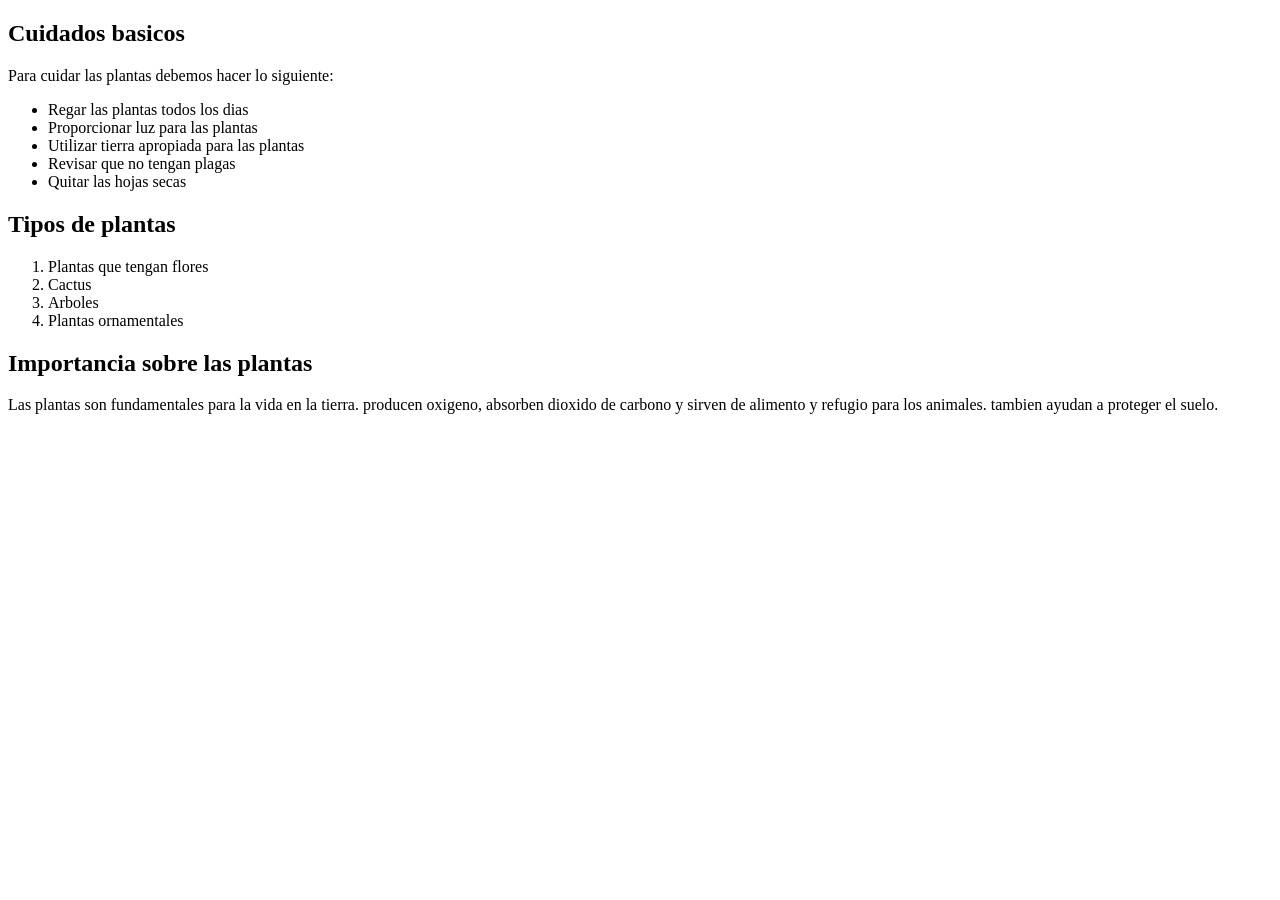
<file: #informacion.html>
<!DOCTYPE html>
<html lang="en">
<head>
    <meta charset="UTF-8">
    <meta name="viewport" content="width=device-width, initial-scale=1.0">
    <title>Informacion sobre las plantas</title>
</head>
<body>
    <section id="informacion">
        <h2>Cuidados basicos</h2>

        <p>Para cuidar las plantas debemos hacer lo siguiente:</p>

        <ul>
            <li>Regar las plantas todos los dias</li>
            <li>Proporcionar luz para las plantas</li>
            <li>Utilizar tierra apropiada para las plantas</li>
            <li>Revisar que no tengan plagas</li>
            <li>Quitar las hojas secas</li>
        </ul>

        <h2>Tipos de plantas</h2>
        <ol>
            <li>Plantas que tengan flores</li>
            <li>Cactus</li>
            <li>Arboles</li>
            <li>Plantas ornamentales</li>
        </ol>
    </section>

    <section>
        <h2>Importancia sobre las plantas</h2>

        <p>Las plantas son fundamentales para la vida en la tierra.
    producen oxigeno, absorben dioxido de carbono y sirven de alimento y refugio para los animales.
    tambien ayudan a proteger el suelo.
        </p>
    </section>
</body>
</html>
</file>
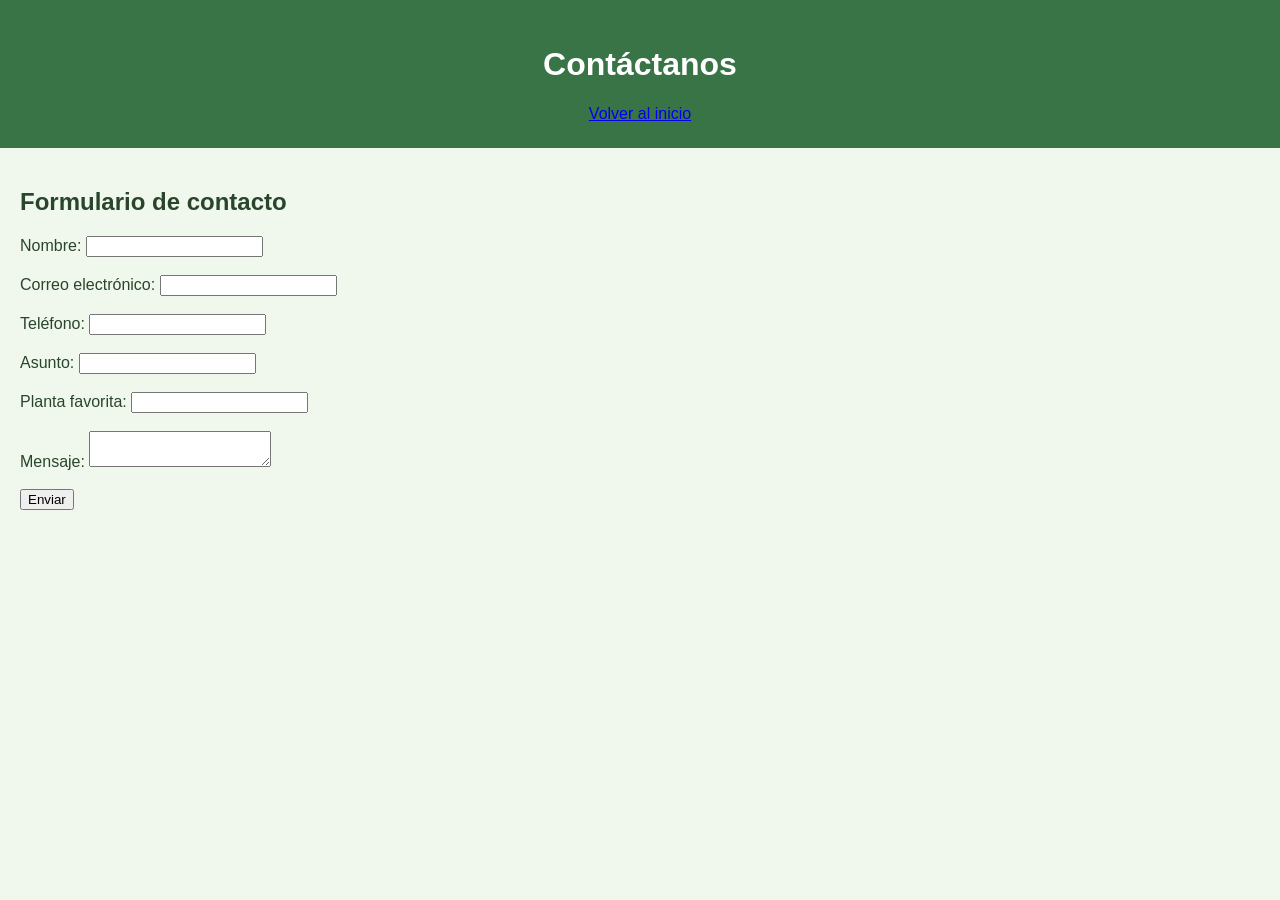
<file: contacto.html>
<!DOCTYPE html>
<html lang="es">
<head>
    <meta charset="UTF-8">
    <meta name="viewport" content="width=device-width, initial-scale=1.0">
    <title>Contacto</title>
    <link rel="stylesheet" href="estilos.css">
</head>
<body>

<header>
    <h1>Contáctanos</h1>
    <a href="index.html">Volver al inicio</a>
</header>

<main>
    <h2>Formulario de contacto</h2>

    <form>
        <label for="nombre">Nombre:</label>
        <input type="text" id="nombre" name="nombre" required>
        <br><br>

        <label for="correo">Correo electrónico:</label>
        <input type="email" id="correo" name="correo" required>
        <br><br>

        <label for="telefono">Teléfono:</label>
        <input type="tel" id="telefono" name="telefono">
        <br><br>

        <label for="asunto">Asunto:</label>
        <input type="text" id="asunto" name="asunto">
        <br><br>

        <label for="planta">Planta favorita:</label>
        <input type="text" id="planta" name="planta">
        <br><br>

        <label for="mensaje">Mensaje:</label>
        <textarea id="mensaje" name="mensaje" required></textarea>
        <br><br>

        <button type="submit">Enviar</button>
    </form>
</main>

</body>
</html>
</file>
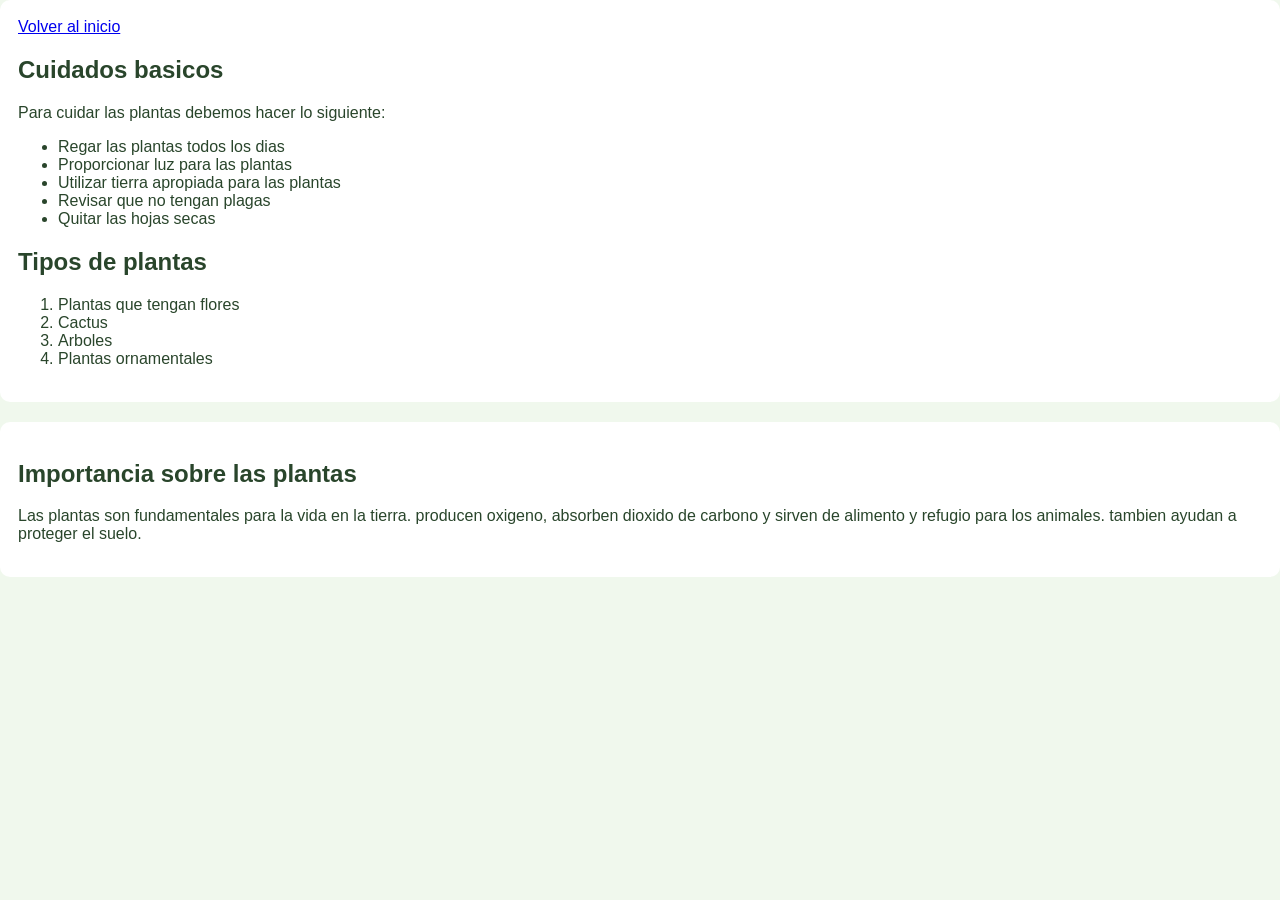
<file: informacion.html>
<!DOCTYPE html>
<html lang="en">
<head>
    <meta charset="UTF-8">
    <meta name="viewport" content="width=device-width, initial-scale=1.0">
    <title>Informacion sobre las plantas</title>
  <link rel="stylesheet" href="estilos.css">
</head>
<body>
    <section id="informacion">
        <a href="index.html">Volver al inicio</a>
        <h2>Cuidados basicos</h2>

        <p>Para cuidar las plantas debemos hacer lo siguiente:</p>

        <ul>
            <li>Regar las plantas todos los dias</li>
            <li>Proporcionar luz para las plantas</li>
            <li>Utilizar tierra apropiada para las plantas</li>
            <li>Revisar que no tengan plagas</li>
            <li>Quitar las hojas secas</li>
        </ul>

        <h2>Tipos de plantas</h2>
        <ol>
            <li>Plantas que tengan flores</li>
            <li>Cactus</li>
            <li>Arboles</li>
            <li>Plantas ornamentales</li>
        </ol>
    </section>

    <section>
        <h2>Importancia sobre las plantas</h2>

        <p>Las plantas son fundamentales para la vida en la tierra.
    producen oxigeno, absorben dioxido de carbono y sirven de alimento y refugio para los animales.
    tambien ayudan a proteger el suelo.
        </p>
    </section>
</body>
</html>
</file>
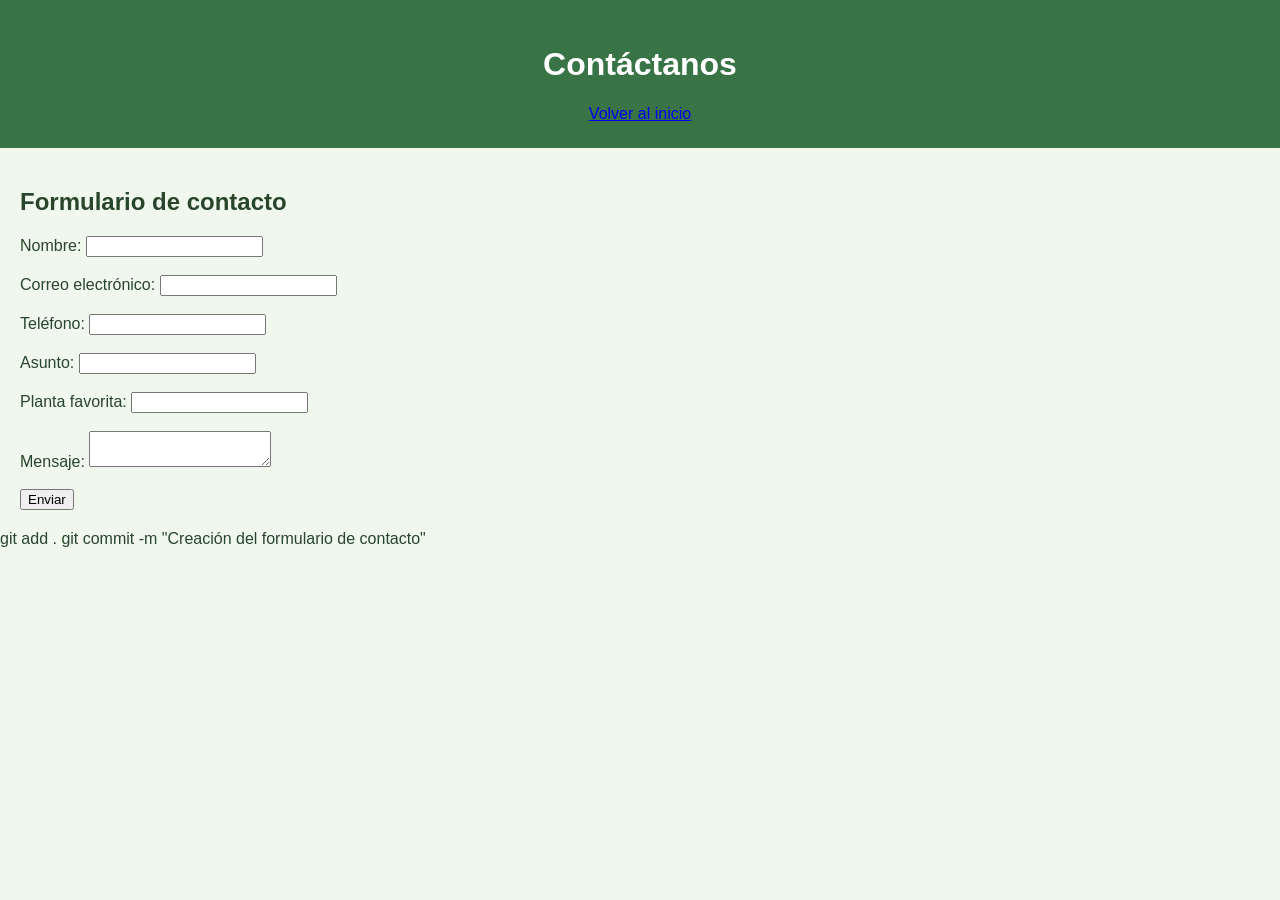
<file: Plantas/#informacion.html/contacto.html>
<!DOCTYPE html>
<html lang="es">
<head>
    <meta charset="UTF-8">
    <meta name="viewport" content="width=device-width, initial-scale=1.0">
    <title>Contacto</title>
    <link rel="stylesheet" href="estilos.css">
</head>
<body>

<header>
    <h1>Contáctanos</h1>
    <a href="index.html">Volver al inicio</a>
</header>

<main>
    <h2>Formulario de contacto</h2>

    <form>
        <label for="nombre">Nombre:</label>
        <input type="text" id="nombre" name="nombre" required>
        <br><br>

        <label for="correo">Correo electrónico:</label>
        <input type="email" id="correo" name="correo" required>
        <br><br>

        <label for="telefono">Teléfono:</label>
        <input type="tel" id="telefono" name="telefono">
        <br><br>

        <label for="asunto">Asunto:</label>
        <input type="text" id="asunto" name="asunto">
        <br><br>

        <label for="planta">Planta favorita:</label>
        <input type="text" id="planta" name="planta">
        <br><br>

        <label for="mensaje">Mensaje:</label>
        <textarea id="mensaje" name="mensaje" required></textarea>
        <br><br>

        <button type="submit">Enviar</button>
    </form>
</main>

</body>
</html>
git add .
git commit -m "Creación del formulario de contacto"
</file>
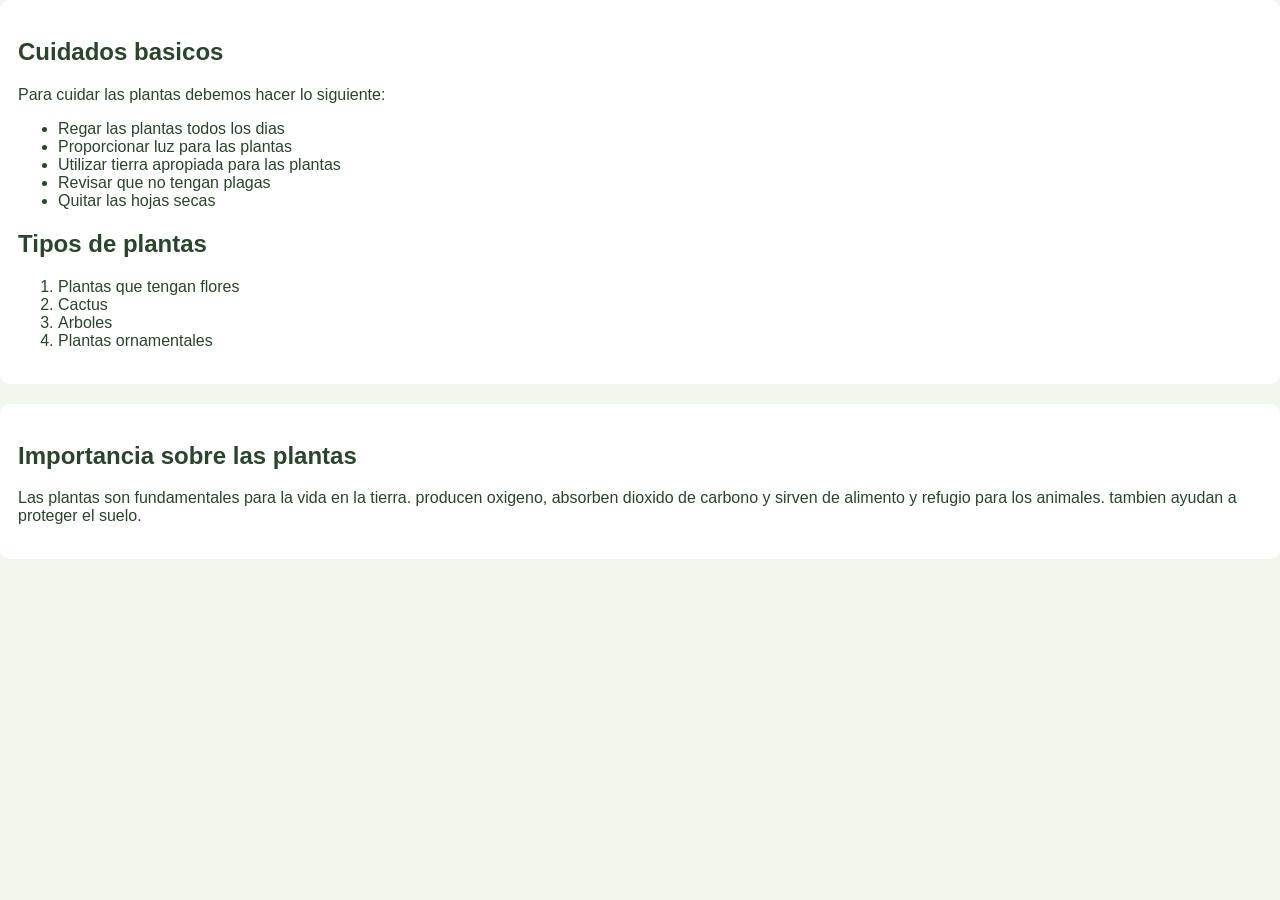
<file: Plantas/#informacion.html/informacion.html>
<!DOCTYPE html>
<html lang="en">
<head>
    <meta charset="UTF-8">
    <meta name="viewport" content="width=device-width, initial-scale=1.0">
    <title>Informacion sobre las plantas</title>
    <link rel="stylesheet" href="estilos.css">
</head>
<body>
    <section id="informacion">
        <h2>Cuidados basicos</h2>

        <p>Para cuidar las plantas debemos hacer lo siguiente:</p>

        <ul>
            <li>Regar las plantas todos los dias</li>
            <li>Proporcionar luz para las plantas</li>
            <li>Utilizar tierra apropiada para las plantas</li>
            <li>Revisar que no tengan plagas</li>
            <li>Quitar las hojas secas</li>
        </ul>

        <h2>Tipos de plantas</h2>
        <ol>
            <li>Plantas que tengan flores</li>
            <li>Cactus</li>
            <li>Arboles</li>
            <li>Plantas ornamentales</li>
        </ol>
    </section>

    <section>
        <h2>Importancia sobre las plantas</h2>

        <p>Las plantas son fundamentales para la vida en la tierra.
    producen oxigeno, absorben dioxido de carbono y sirven de alimento y refugio para los animales.
    tambien ayudan a proteger el suelo.
        </p>
    </section>
</body>
</html>
</file>
<file: estilos.css>
body {
    font-family: Arial, sans-serif;
    background-color: #f0f8ed;
    color: #29452b;
    margin: 0;
}

header {
    background-color: #387446;
    color: white;
    text-align: center;
    padding: 25px;
}

nav {
    background-color: #d5ebcf;
    padding: 15px;
    text-align: center;
}

nav a {
    color: #24552c;
    text-decoration: none;
    margin: 12px;
    font-weight: bold;
}

main {
    padding: 20px;
}

section {
    background-color: white;
    padding: 18px;
    margin-bottom: 20px;
    border-radius: 10px;
}

img {
    max-width: 100%;
    height: auto;
    border-radius: 10px;
}

footer {
    background-color: #387446;
    color: white;
    text-align: center;
    padding: 15px;
}



* {
    box-sizing: border-box;
}

img {
    max-width: 100%;
    height: auto;
}

input,
textarea {
    max-width: 100%;
}

@media (max-width: 600px) {
    nav a {
        display: block;
        margin: 10px;
    }

    main {
        padding: 10px;
    }

    header {
        padding: 15px;
    }

    section {
        padding: 12px;
    }
}
</file>
<file: Plantas/#informacion.html/estilos.css>
body {
    font-family: Arial, sans-serif;
    background-color: #f0f8ed;
    color: #29452b;
    margin: 0;
}

header {
    background-color: #387446;
    color: white;
    text-align: center;
    padding: 25px;
}

nav {
    background-color: #d5ebcf;
    padding: 15px;
    text-align: center;
}

nav a {
    color: #24552c;
    text-decoration: none;
    margin: 12px;
    font-weight: bold;
}

main {
    padding: 20px;
}

section {
    background-color: white;
    padding: 18px;
    margin-bottom: 20px;
    border-radius: 10px;
}

img {
    max-width: 100%;
    height: auto;
    border-radius: 10px;
}

footer {
    background-color: #387446;
    color: white;
    text-align: center;
    padding: 15px;
}

celulares*/

* {
    box-sizing: border-box;
}

img {
    max-width: 100%;
    height: auto;
}

input,
textarea {
    max-width: 100%;
}

@media (max-width: 600px) {
    nav a {
        display: block;
        margin: 10px;
    }

    main {
        padding: 10px;
    }

    header {
        padding: 15px;
    }

    section {
        padding: 12px;
    }
}
</file>
